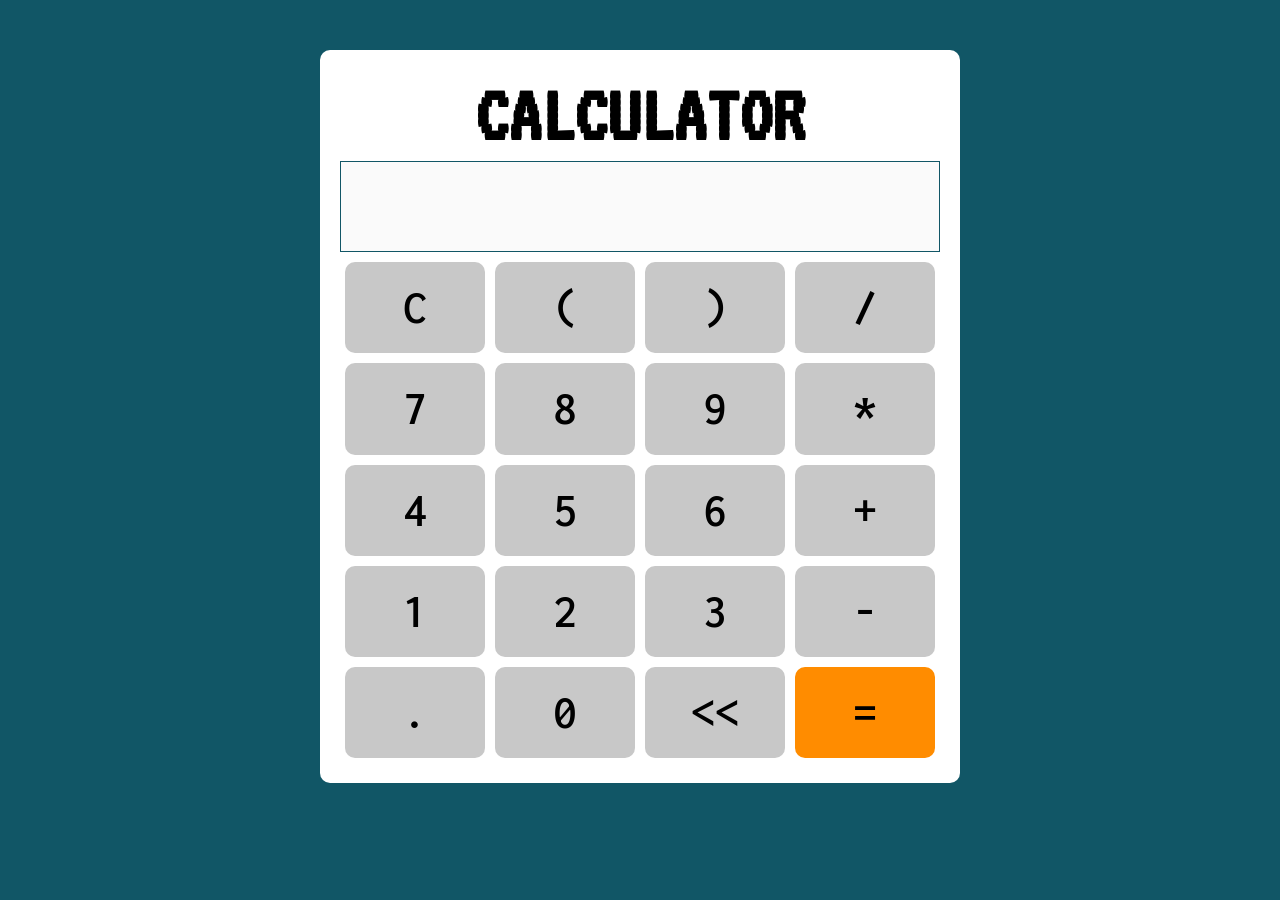
<file: index.html>
<!DOCTYPE html>
<html lang="pt-BR">

<head>
  <meta charset="UTF-8">
  <meta name="viewport" content="width=device-width, initial-scale=1.0">
  <meta http-equiv="X-UA-Compatible" content="ie=edge">
  <title>Modelo</title>
  <link rel="stylesheet" href="./assets/css/style.css">
</head>

<body>
  <section class="container">
    <!-- SITE CONTENT -->
    <h1 id="main-title">CALCULATOR</h1>
    <input type="text" id="display" disabled></input>
    <div id="calc-buttons"></div>
  </section>

  <script src="./assets/js/elCreator.js"></script>
  <script src="./assets/js/main.js"></script>

</body>
</html>
</file>
<file: assets/css/style.css>
@import url('https://fonts.googleapis.com/css?family=Open+Sans:400,700&display=swap');
@import url('https://fonts.googleapis.com/css2?family=Inconsolata:wght@300&family=Share+Tech+Mono&display=swap');
@import url('https://fonts.googleapis.com/css2?family=VT323&display=swap');

:root {
  --primary-color: rgb(17, 86, 102);
  --primary-color-darker: rgb(9, 48, 56);
}

* {
  box-sizing: border-box;
  outline: 0;
}

body {
  margin: 0;
  padding: 0;
  background: var(--primary-color);
  font-family: 'Open sans', sans-serif;
  font-size: 1.3em;
  line-height: 1.5em;
}

.container {
  max-width: 640px;
  margin: 50px auto;
  background: #fff;
  padding: 20px;
  border-radius: 10px;
}

form input, form label, form button {
  display: block;
  width: 100%;
  margin-bottom: 10px;
}

form input {
  font-size: 24px;
  height: 50px;
  padding: 0 20px;
}

form input:focus {
  outline: 1px solid var(--primary-color);
}

form button {
  border: none;
  background: var(--primary-color);
  color: #fff;
  font-size: 18px;
  font-weight: 700;
  height: 50px;
  cursor: pointer;
  margin-top: 30px;
}

form button:hover {
  background: var(--primary-color-darker);
}

#main-title {
  font-family: 'VT323', monospace;
  font-size: 4em;
  text-align: center;
  padding: 20px;
  margin: 10px;
}

#display {
  font-family: 'Inconsolata', monospace;
  font-weight: 400;
  font-size: 4em;
  border: 1px solid var(--primary-color);
  width: 100%;
  margin-bottom: 5px;
  text-align: right;
}

#calc-buttons {
  display: grid;
  grid-template-columns: repeat(4, 1fr);
}

.btn {
  margin: 5px;
  padding: 30px 40px;
  background-color: rgb(200, 200, 200);
  border-radius: 10px;
  text-align: center;
  font-family: 'Inconsolata', monospace;
  font-weight: 600;
  font-size: 2.3em;
}

.btn:hover {
  background-color: rgb(230, 230, 230);
}

.btn:active {
  background-color: rgb(150, 150, 150);
}

.btn-eql {
  background: darkorange;
}

.btn-eql:hover {
  background: rgb(199, 109, 0);
}
</file>
